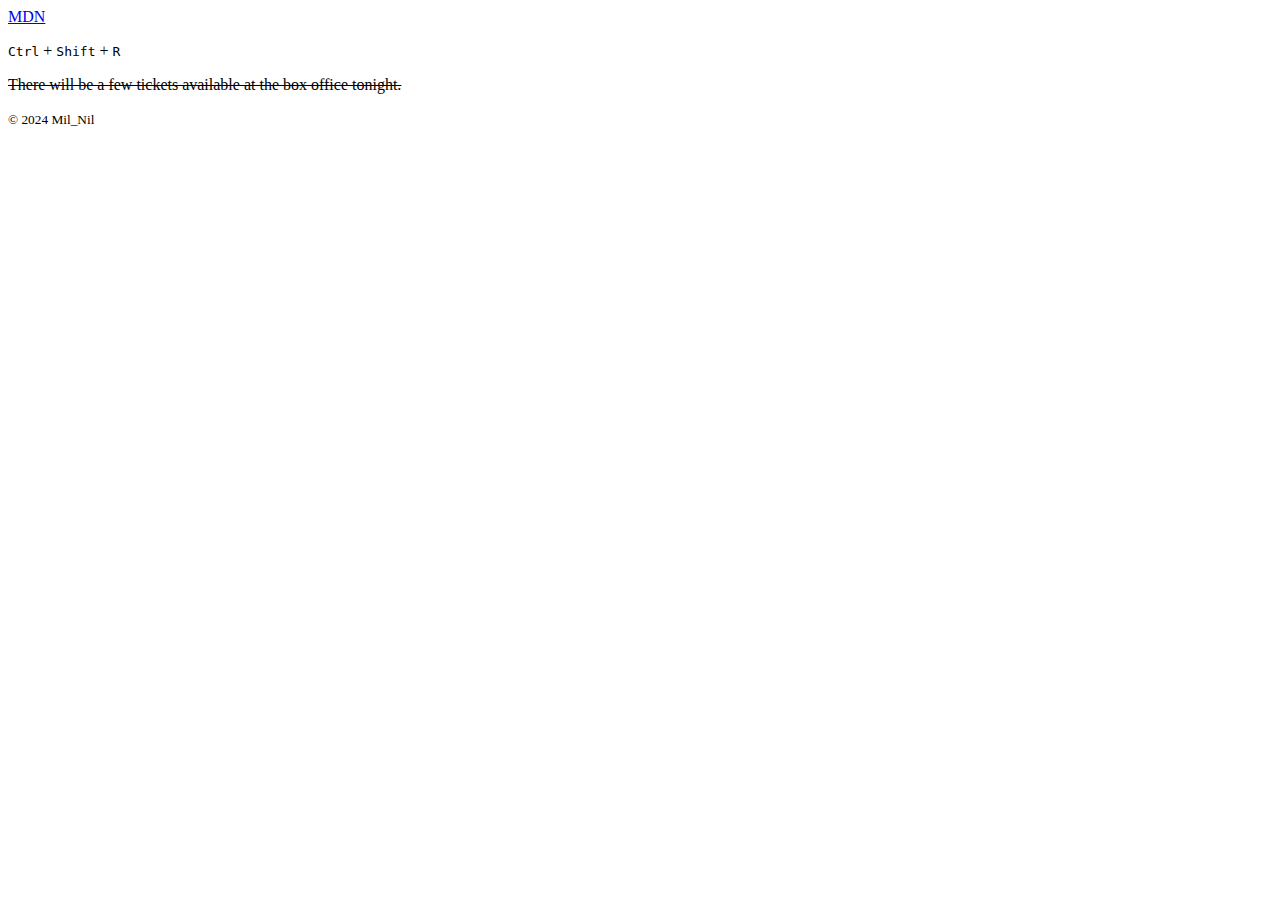
<file: index.html>
<!DOCTYPE html>
<html>

<head>
	<meta charset="UTF-8">
	<meta name="viewport" content="width=device-width, initial-scale=1">
	<title>Test</title>
	<link href="http://tooloot.starfree.jp/main.css" rel="stylesheet" />
</head>
<body>
	<a href="https://developer.mozilla.org/ja/docs/Web/HTML/Element#文書メタデータ">MDN</a><br>
	<p><kbd>Ctrl</kbd> + <kbd>Shift</kbd> + <kbd>R</kbd></p>
	<p><s>There will be a few tickets available at the box office tonight.</s></p>

	<footer>
		<small> &copy 2024 Mil_Nil</small>
	</footer>
</body>
</html>
</file>
